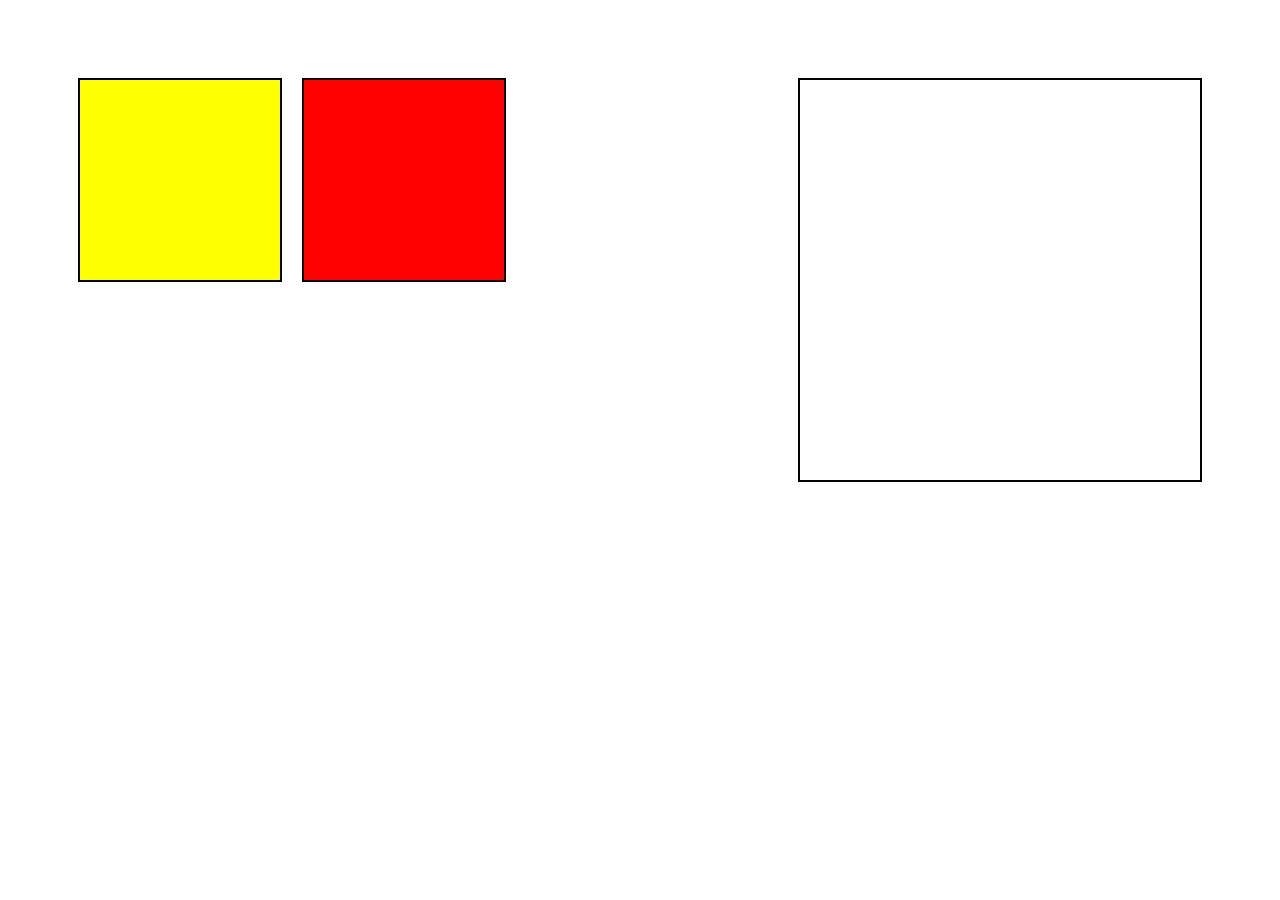
<file: jquery-ui.html>
<html>
  <head>
       <script src="js/jquery.js"></script>
	   <script src="js/jquery-ui.js"></script>
	   <link rel="stylesheet" href="css/jquery-ui.css">
       <script>
	      $(document).ready(function(){
                $('#drag').draggable({revert:"valid"});
				$('#drag2').draggable({revert:"invalid"});
		        $('#drag1').droppable({
				    //accept:'#drag2',
				    drop:function(event,ui){
					    $('#drag1').addClass('drop');
					}
				});
		  });
	   </script>
	   <style>
	       body{
		      padding:70px;
		   }
	       #drag{
		     background:yellow;
			 width:200px;
			 height:200px;
			 border:2px solid black;
			 float:left;
			 margin-right:20px;
		   }
		   #drag1{
		     
			 width:400px;
			 height:400px;
			 border:2px solid black;
			 float:right;
			 
		   }
		   #drag2{
		     background:red;
			 width:200px;
			 height:200px;
			 border:2px solid black;
			 float:left;
			 
		   }
		   .drop{
		     background:blue;
		   }
		   
	   </style>
  </head>
  <body>
       <div id="drag"></div>
	   <div id="drag1"></div>
	   <div id="drag2"></div>
       
  </body>
</html>
</file>
